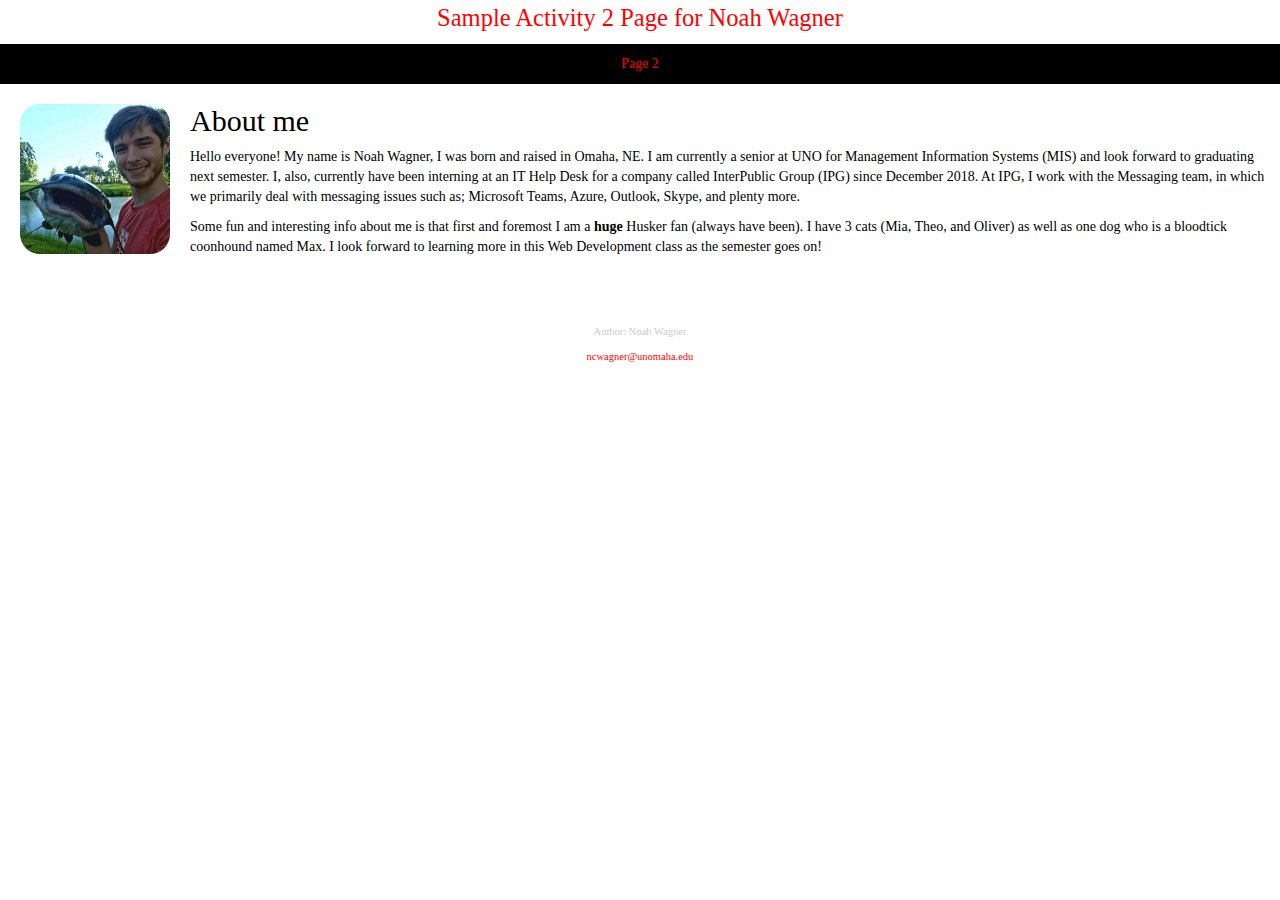
<file: index.html>
<!DOCTYPE html>
<html lang="en">
<head>
  <h1> Sample Activity 2 Page for Noah Wagner</h1>
    <title>Sample Activity 2 Page for Noah Wagner</title>
</head>
<nav>
  <a href="C:\Users\noahw\Documents\GitHub\Activity-2\Page_2.html">Page 2</a>
</nav>
    <link rel="stylesheet" href="https://maxcdn.bootstrapcdn.com/bootstrap/3.3.4/css/bootstrap.min.css">
    <link href="main.css" rel="stylesheet" type="text/css" media="screen,projection" >
  
<body>  
    <img class = "myimage" src="NoahWagner.jpg" alt="Picture of Me" style="width:150px;height:150px;">
  
<h2> About me </h2>
    <p>Hello everyone! My name is Noah Wagner, I was born and raised in Omaha, NE. I am currently a senior at UNO for Management Information Systems (MIS) and look forward to graduating next semester. I, also, currently have been interning at an IT Help Desk for a company called InterPublic Group (IPG) since December 2018. At IPG, I work with the Messaging team, in which we primarily deal with  messaging issues such as; Microsoft Teams, Azure, Outlook, Skype, and plenty more.
  </p>
  <p>Some fun and interesting info about me is that first and foremost I am a <b>huge</b>  Husker fan (always have been). I have 3 cats (Mia, Theo, and Oliver) as well as one dog who is a bloodtick coonhound named Max. I look forward to learning more in this Web Development class as the semester goes on!
  </p>
</body>

<footer>
  <p>Author: Noah Wagner</p>
  <p><a href="mailto:ncwagner@unomaha.edu">ncwagner@unomaha.edu</a></p>
</footer>

</html>
</file>
<file: main.css>
a {
 text-decoration: none;
 }

img {
max-width: 100%;
}

 body {
   font-family: "Times New Roman", Times, serif;
 }

 a {
   color: red;
 }


/*************************************
HEADING
**************************************/

header {
  float: center;
  margin: 0 0 20px 0;
  padding: 2px 0 0 0;
  width: 100%;

}

 h1  {
 font-family: "Times New Roman", Times, serif;
 margin: 12px 0;
 font-size: 1.75em;
 font-weight: normal;
 line-height: 0.5;
 text-align: center;
 color: #FFA500;
 }

/*************************************
NAVIGATION
**************************************/
 nav {
	text-align: center;
	padding: 10px 0;
	margin: 20px 0 0;
  }

  nav ul  {
    list-style: none;
	margin: 0 10px;
	padding: 0;
}

nav li {
  display: inline-block;

}

/*************************************
PAGE:
**************************************/
.mydiv {background: black; width:250px; height: 250px;}

.myimage {
    float:left;
    width:150px;
    height:175px;
    margin:20px;
    border-radius: 20px;
}

/*************************************
COLORS
**************************************/

 /* red header*/
  header {
   background: #6ab47b;
   border-color: #FFA500;
 }

 h1  {
    color: red;
}

h2  {
    color: Black;
}

/* nav background on mobile devices*/
nav {
   background: black;
}

nav a, nav a:visited {
	color: red;
}

/* selected nav link color*/
nav a.selected, nav a:hover {
  color: red;
}
/* site body*/
body {
    background-color: white;
    color: black;
}

/*************************************
FOOTER
**************************************/
 footer {
 font-size: 0.75em;
 text-align: center;
 clear: both;
 padding-top: 50px;
 color: #ccc;
 }
</file>
